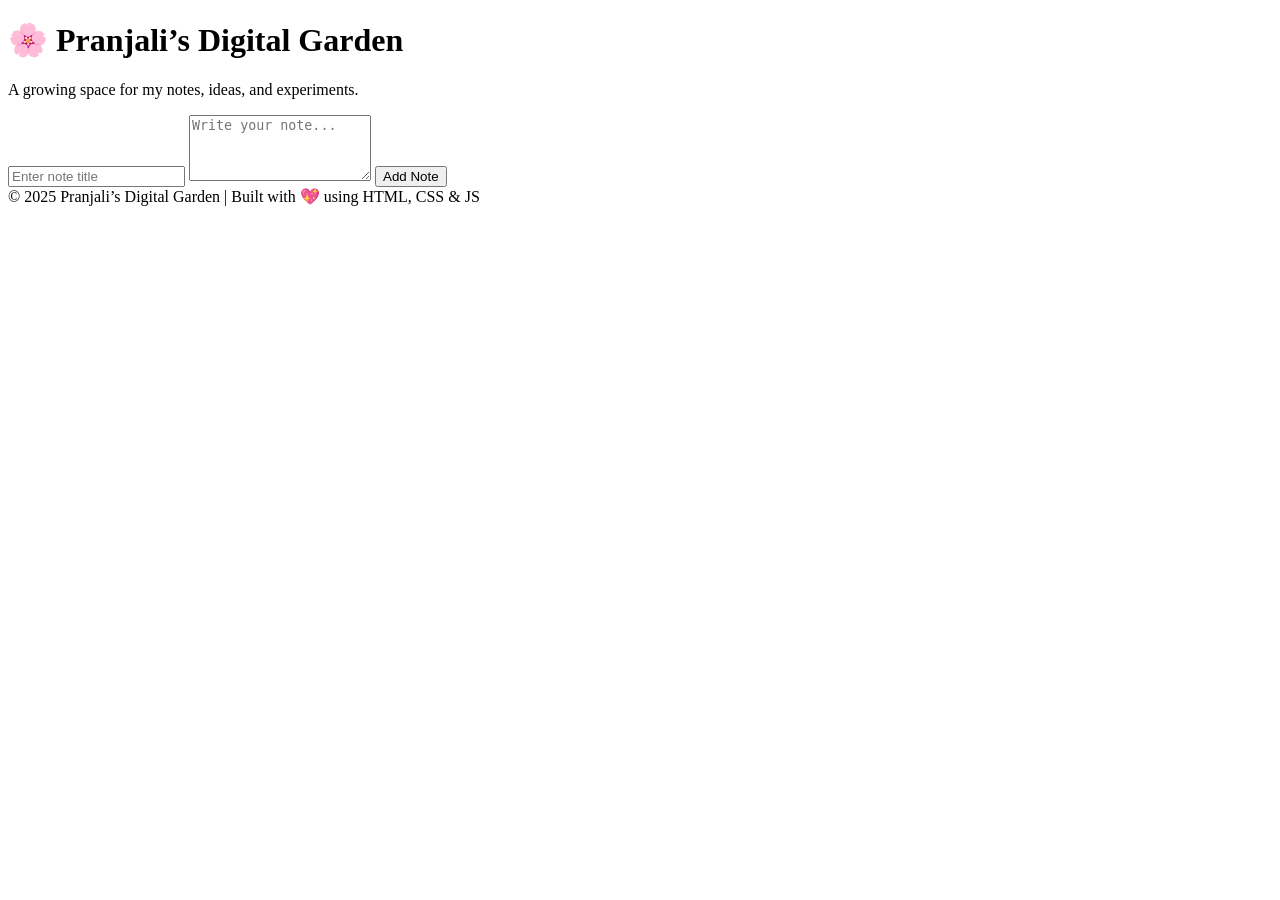
<file: Pran's/NP36GY75I6_DigitalGarden/DigitalGarden.html>
<!DOCTYPE html>
<html>

<head> </head>

<body>
    <h1>🌸 Pranjali’s Digital Garden</h1>
    <p>A growing space for my notes, ideas, and experiments.</p>
    </header>

    <div class="note-form">
        <input type="text" id="title" placeholder="Enter note title" />
        <textarea id="content" rows="4" placeholder="Write your note..."></textarea>
        <button onclick="addNote()">Add Note</button>
    </div>

    <div class="notes" id="notes"></div>

    <footer>
        © 2025 Pranjali’s Digital Garden | Built with 💖 using HTML, CSS & JS
    </footer>

</body>

</html>
</file>
